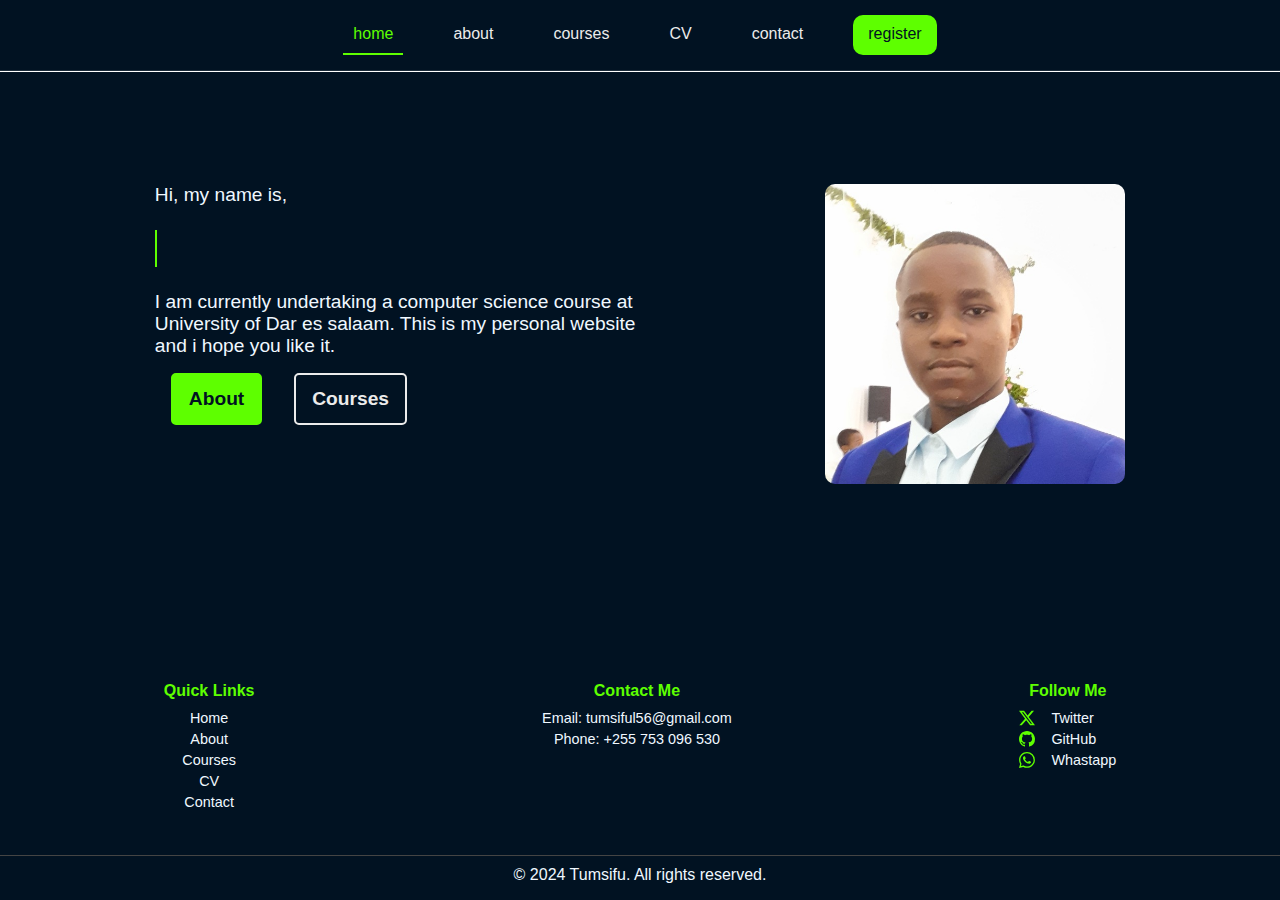
<file: index.html>
<!DOCTYPE html>
<html lang="en">
  <head>
    <meta charset="UTF-8" />
    <meta name="viewport" content="width=device-width, initial-scale=1.0" />
    <title>My personal website - Tumsifu lema</title>
    <link rel="stylesheet" href="styles.css" />
  </head>
  <body>
    <header>
      <ul class="top-nav-container">
        <li class="active"><a href="index.html">home</a></li>
        <li><a href="about.html">about</a></li>
        <li><a href="courses.php">courses</a></li>
        <li><a href="cv.html">CV</a></li>
        <li><a href="contacts.php">contact</a></li>
        <li><a href="register.php">register</a></li>
      </ul>
    </header>
    <main class="home-page">
      <section class="container hero">
        <div class="hero-content">
          <p>Hi, my name is,</p>
          <h1>Tumsifu lema</h1>
          <p></p>
          <p>
            I am currently undertaking a computer science course at <br />
            University of Dar es salaam. This is my personal website <br />
            and i hope you like it.
          </p>
          <div class="callout">
            <a class="btn btn-green" href="about.html">About</a>
            <a class="btn btn-white" href="courses.php">Courses</a>
          </div>
        </div>
        <div class="hero-img-container">
          <div class="decorator"></div>
          <img src="img/user.jpg" alt="my image" />
          <div class="dotted-grid absolute-top"></div>
          <div class="dotted-grid absolute-bottom"></div>
        </div>
      </section>
    </main>

    <footer>
      <div class="footer-container">
        <div class="footer-links">
          <h3>Quick Links</h3>
          <ul>
            <li><a href="index.html">Home</a></li>
            <li><a href="about.html">About</a></li>
            <li><a href="courses.php">Courses</a></li>
            <li><a href="cv.html">CV</a></li>
            <li><a href="contacts.php">Contact</a></li>
          </ul>
        </div>
        <div class="footer-contact">
          <h3>Contact Me</h3>
          <p>Email: tumsiful56@gmail.com</p>
          <p>Phone: +255 753 096 530</p>
          <p></p>
        </div>
        <div class="footer-social">
          <h3>Follow Me</h3>
          <a href="https://www.twitter.com" target="_blank"
            ><span><img src="icons/twitter-x.svg" alt="x logo" /></span>
            Twitter</a
          >
          <a href="https://www.github.com/tumsif" target="_blank"
            ><span><img src="icons/github.svg" alt="github logo" /></span>
            GitHub</a
          >
          <a href="https://wa.me/255625096530"
            ><span><img src="icons/whatsapp.svg" alt="whatsapp logo" /></span>
            Whastapp</a
          >
        </div>
      </div>
      <div class="footer-bottom">
        <p>&copy; 2024 Tumsifu. All rights reserved.</p>
      </div>
    </footer>
    <script src="scripts.js"></script>
  </body>
</html>
</file>
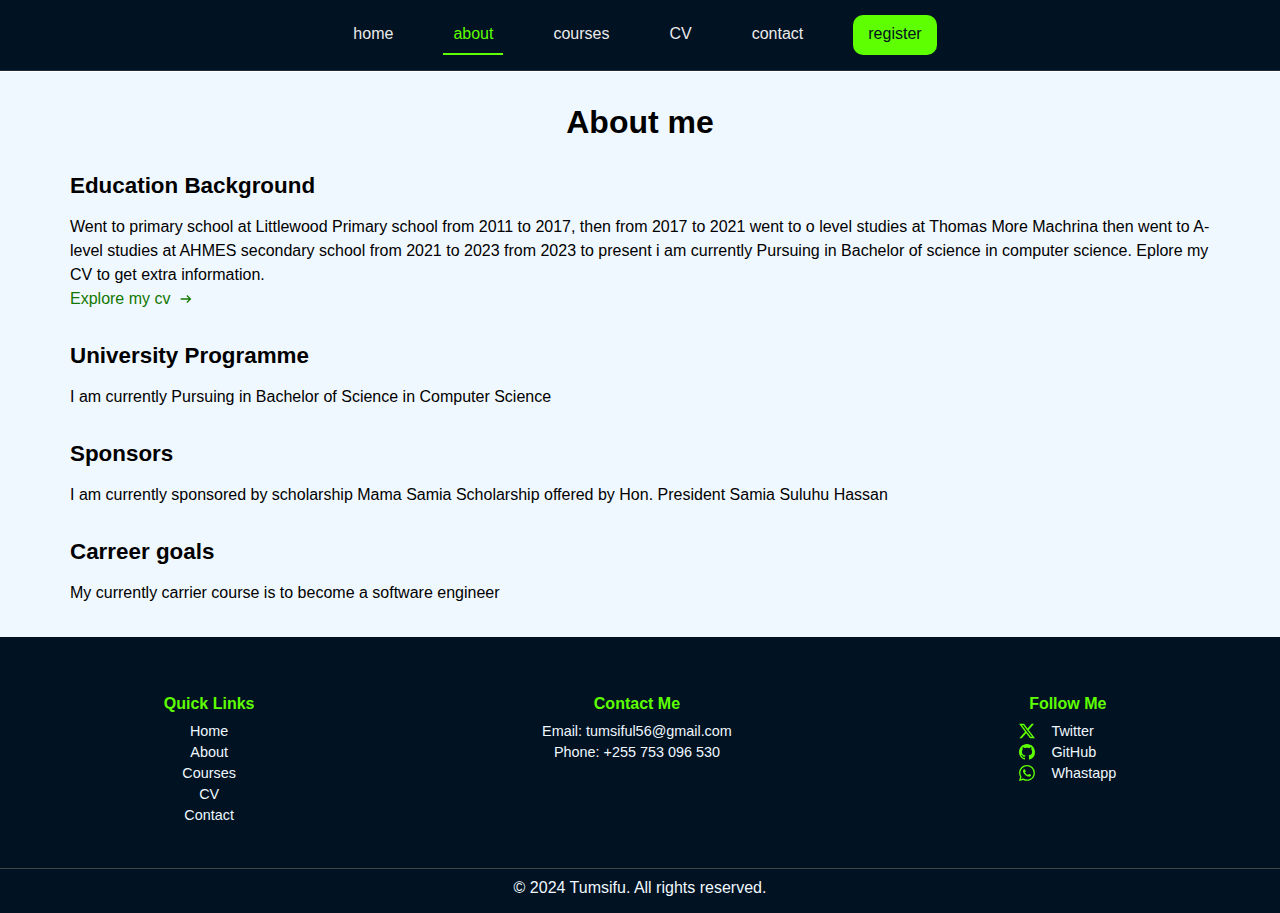
<file: about.html>
<!DOCTYPE html>
<html lang="en">
  <head>
    <meta charset="UTF-8" />
    <meta name="viewport" content="width=device-width, initial-scale=1.0" />
    <title>About - Tumsifu lema</title>
    <link rel="stylesheet" href="styles.css" />
  </head>
  <body>
    <header>
      <ul class="top-nav-container">
        <li><a href="index.html">home</a></li>
        <li class="active"><a href="about.html">about</a></li>
        <li><a href="courses.php">courses</a></li>
        <li><a href="cv.html">CV</a></li>
        <li><a href="contacts.php">contact</a></li>
        <li><a href="register.php">register</a></li>
      </ul>
    </header>
    <main>
      <section class="container content about">
        <h1>About me</h1>
        <div>
          <h2>Education Background</h2>
          <p>
            Went to primary school at Littlewood Primary school from 2011 to
            2017, then from 2017 to 2021 went to o level studies at Thomas More
            Machrina then went to A-level studies at AHMES secondary school from
            2021 to 2023 from 2023 to present i am currently Pursuing in
            Bachelor of science in computer science. Eplore my CV to get extra
            information.
          </p>
          <a class="btn-link" href="cv.html">Explore my cv</a>
        </div>
        <div>
          <h2>University Programme</h2>
          <p>
            I am currently Pursuing in Bachelor of Science in Computer Science
          </p>
        </div>
        <div>
          <h2>Sponsors</h2>
          <p>
            I am currently sponsored by scholarship Mama Samia Scholarship
            offered by Hon. President Samia Suluhu Hassan
          </p>
        </div>
        <div>
          <h2>Carreer goals</h2>
          <p>My currently carrier course is to become a software engineer</p>
        </div>
      </section>
    </main>

    <footer>
      <div class="footer-container">
        <div class="footer-links">
          <h3>Quick Links</h3>
          <ul>
            <li><a href="index.html">Home</a></li>
            <li><a href="about.html">About</a></li>
            <li><a href="courses.php">Courses</a></li>
            <li><a href="cv.html">CV</a></li>
            <li><a href="contacts.php">Contact</a></li>
          </ul>
        </div>
        <div class="footer-contact">
          <h3>Contact Me</h3>
          <p>Email: tumsiful56@gmail.com</p>
          <p>Phone: +255 753 096 530</p>
          <p></p>
        </div>
        <div class="footer-social">
          <h3>Follow Me</h3>
          <a href="https://www.twitter.com" target="_blank"
            ><span><img src="icons/twitter-x.svg" alt="x logo" /></span>
            Twitter</a
          >
          <a href="https://www.github.com/tumsif" target="_blank"
            ><span><img src="icons/github.svg" alt="github logo" /></span>
            GitHub</a
          >
          <a href="https://wa.me/255625096530"
            ><span><img src="icons/whatsapp.svg" alt="whatsapp logo" /></span>
            Whastapp</a
          >
        </div>
      </div>
      <div class="footer-bottom">
        <p>&copy; 2024 Tumsifu. All rights reserved.</p>
      </div>
    </footer>
    <script src="scripts.js"></script>
  </body>
</html>
</file>
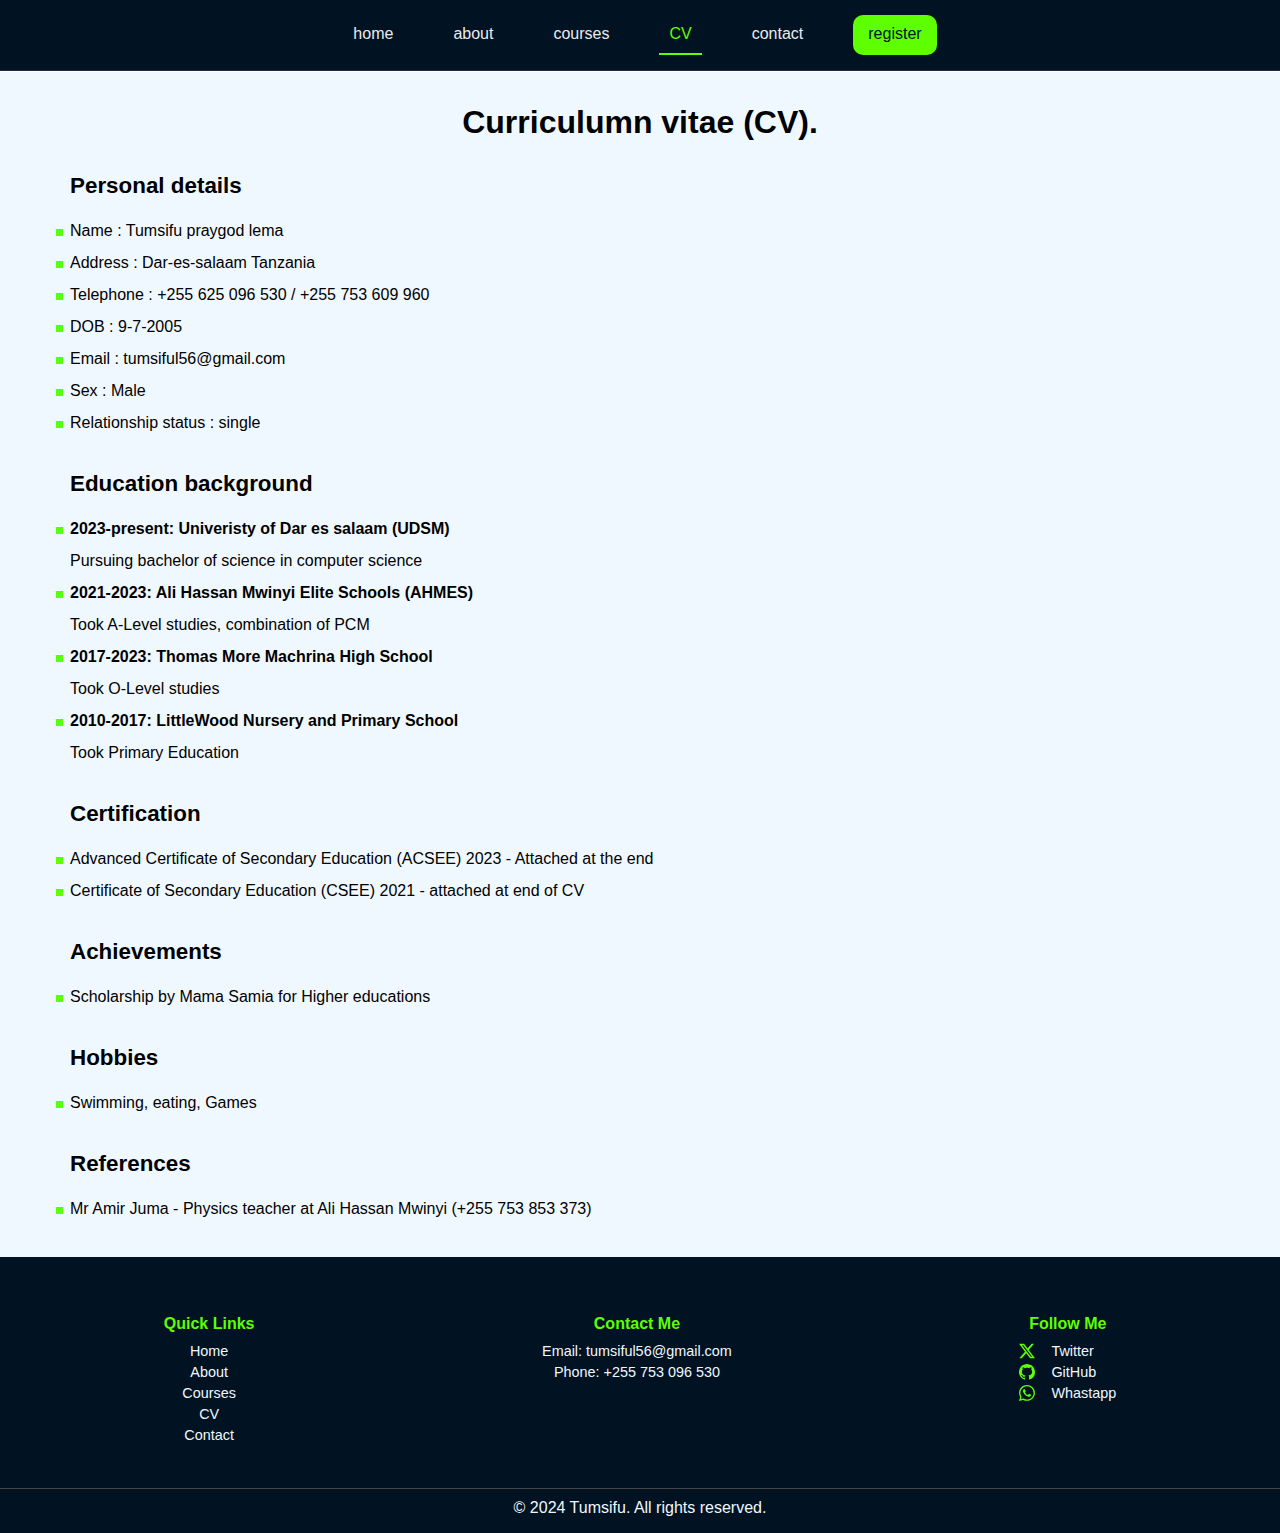
<file: cv.html>
<!DOCTYPE html>
<html lang="en">
  <head>
    <meta charset="UTF-8" />
    <meta name="viewport" content="width=device-width, initial-scale=1.0" />
    <title>CV - Tumsifu lema</title>
    <link rel="stylesheet" href="styles.css" />
  </head>
  <body>
    <header>
      <ul class="top-nav-container">
        <li><a href="index.html">home</a></li>
        <li><a href="about.html">about</a></li>
        <li><a href="courses.php">courses</a></li>
        <li class="active"><a href="cv.html">CV</a></li>
        <li><a href="contacts.php">contact</a></li>
        <li><a href="register.php">register</a></li>
      </ul>
    </header>
    <main>
      <section class="container content cv">
        <h1>Curriculumn vitae (CV).</h1>
        <div>
          <h2>Personal details</h2>
          <ul>
            <li>Name : Tumsifu praygod lema</li>
            <li>Address : Dar-es-salaam Tanzania</li>
            <li>Telephone : +255 625 096 530 / +255 753 609 960</li>
            <li>DOB : 9-7-2005</li>
            <li>Email : tumsiful56@gmail.com</li>
            <li>Sex : Male</li>
            <li>Relationship status : single</li>
          </ul>
        </div>
        <div>
          <h2>Education background</h2>
          <ul>
            <li>
              <h3>2023-present: Univeristy of Dar es salaam (UDSM)</h3>
              <p>Pursuing bachelor of science in computer science</p>
            </li>
            <li>
              <h3>2021-2023: Ali Hassan Mwinyi Elite Schools (AHMES)</h3>
              <p>Took A-Level studies, combination of PCM</p>
            </li>
            <li>
              <h3>2017-2023: Thomas More Machrina High School</h3>
              <p>Took O-Level studies</p>
            </li>
            <li>
              <h3>2010-2017: LittleWood Nursery and Primary School</h3>
              <p>Took Primary Education</p>
            </li>
          </ul>
        </div>
        <div>
          <h2>Certification</h2>
          <ul>
            <li>
              <p>
                Advanced Certificate of Secondary Education (ACSEE) 2023 -
                Attached at the end
              </p>
            </li>
            <li>
              <p>
                Certificate of Secondary Education (CSEE) 2021 - attached at end
                of CV
              </p>
            </li>
          </ul>
        </div>
        <div>
          <h2>Achievements</h2>
          <ul>
            <li>
              <p>Scholarship by Mama Samia for Higher educations</p>
            </li>
          </ul>
        </div>
        <div>
          <h2>Hobbies</h2>
          <ul>
            <li><p>Swimming, eating, Games</p></li>
          </ul>
        </div>
        <div>
          <h2>References</h2>
          <ul>
            <li>
              <p>
                Mr Amir Juma - Physics teacher at Ali Hassan Mwinyi (+255 753
                853 373)
              </p>
            </li>
          </ul>
        </div>
      </section>
    </main>
    <footer>
      <div class="footer-container">
        <div class="footer-links">
          <h3>Quick Links</h3>
          <ul>
            <li><a href="index.html">Home</a></li>
            <li><a href="about.html">About</a></li>
            <li><a href="courses.php">Courses</a></li>
            <li><a href="cv.html">CV</a></li>
            <li><a href="contacts.php">Contact</a></li>
          </ul>
        </div>
        <div class="footer-contact">
          <h3>Contact Me</h3>
          <p>Email: tumsiful56@gmail.com</p>
          <p>Phone: +255 753 096 530</p>
          <p></p>
        </div>
        <div class="footer-social">
          <h3>Follow Me</h3>
          <a href="https://www.twitter.com" target="_blank"
            ><span><img src="icons/twitter-x.svg" alt="x logo" /></span>
            Twitter</a
          >
          <a href="https://www.github.com/tumsif" target="_blank"
            ><span><img src="icons/github.svg" alt="github logo" /></span>
            GitHub</a
          >
          <a href="https://wa.me/255625096530"
            ><span><img src="icons/whatsapp.svg" alt="whatsapp logo" /></span>
            Whastapp</a
          >
        </div>
      </div>
      <div class="footer-bottom">
        <p>&copy; 2024 Tumsifu. All rights reserved.</p>
      </div>
    </footer>
    <script src="scripts.js"></script>
  </body>
</html>
</file>
<file: styles.css>
:root {
  --color-black: #011222;
  --color-green: #5eff00;
  --color-white: #f0f8ff;
  --color-white-accent: #ebebeb;
}
::-moz-selection {
  background-color: var(--color-green);
}
::selection {
  background-color: var(--color-green);
}
*,
*::after,
*::before {
  box-sizing: border-box;
  margin: 0;
  padding: 0;
}
html {
  font-family: "Segoe UI", Tahoma, Geneva, Verdana, sans-serif;
}

body {
  padding-top: 72px;
  min-height: 100svh;
  display: flex;
  flex-direction: column;
}

main {
  padding: 2rem 0;
  flex: 1;
  background-color: var(--color-white);
}

header {
  background-color: var(--color-black);
  position: fixed;
  top: 0;
  right: 0;
  left: 0;
  border-bottom: 1px solid rgba(255, 255, 255, 0.11);
  padding: 5px 0;
  z-index: 99;
}

footer {
  background-color: var(--color-black);
  color: var(--color-white);
  padding: 1rem 0;
  text-align: center;
}

ul {
  list-style-type: none;
}
a {
  color: var(--color-white-accent);
  text-decoration: none;
}

input,
select,
textarea {
  padding: 0.6rem;
  border: none;
  width: 100%;
  outline: 1.5px solid #c4c4c4e7;
  font-size: 0.9rem;
  border-radius: 5px;
}
/*typography*/
h1 {
  font-size: 2rem;
}
h2 {
  font-size: 1.4rem;
}
h3 {
  font-size: 1rem;
}
/*home page background*/
.home-page {
  background: var(--color-black);
}

/*buttons*/
.btn {
  display: block;
  text-decoration: none;
  padding: 0.8rem 1rem;
  border-radius: 5px;
  margin: 1rem;
  cursor: pointer;
  font-weight: 700;
}

.btn:hover {
  opacity: 0.7;
}

.btn-white {
  color: var(--color-white-accent);
  border: 2px solid var(--color-white-accent);
}
.btn-white:hover {
  background-color: var(--color-white-accent);
  color: var(--color-black);
}

.btn-green {
  background-color: var(--color-green);
  color: var(--color-black);
  border: 2px solid var(--color-green);
}
.btn-red {
  background-color: rgba(255, 0, 0, 0.726);
  color: white;
}
/*btn for links for quick naviagation*/
.btn-link {
  padding: 0.2rem 0;
  color: #127700;
  display: inline-flex;
  align-items: center;
  -moz-column-gap: 8px;
  column-gap: 8px;
  transition: all 1s ease;
}
.btn-link::after {
  height: 16px;
  width: 16px;
  content: url(icons/arrow_right.svg);
}

.btn-link:hover {
  transform: translateX(5px);
}

/*top navigation*/

.top-nav-container {
  display: flex;
  justify-content: center;
  -moz-column-gap: 40px;
  column-gap: 40px;
  padding: 10px 0;
}

@media screen and (max-width: 490px) {
  .top-nav-container {
    flex-direction: column;
    padding: 10px 20px;
    row-gap: 10px;
    text-align: center;
  }
}

@media screen and (max-width: 576px) {
  .top-nav-container {
    -moz-column-gap: 5px;
    column-gap: 5px;
  }
}

@media screen and (max-width: 765px) {
  .top-nav-container {
    -moz-column-gap: 20px;
    column-gap: 20px;
  }
}

.top-nav-container li {
  padding: 10px 5px;
  border-bottom: 2px solid var(--color-black);
  transition: all 0.2s ease-in;
}
.top-nav-container li a {
  padding: 10px 5px;
}
.top-nav-container li:hover,
.top-nav-container li.active {
  border-bottom: 2px solid var(--color-green);
}
.top-nav-container li:hover a,
.top-nav-container li.active a {
  color: var(--color-green);
}
.top-nav-container li:last-child {
  border: none;
  background-color: var(--color-green);
  border-radius: 10px;
  color: var(--color-black);
}
.top-nav-container li:last-child a {
  padding: 10px 10px;
  color: var(--color-black);
}

/*container breakdown*/
/*for extra small devices <576px*/
.container {
  max-width: 100%;
  margin: 0 auto;
}

/* for small devices 576px*/
@media screen and (min-width: 576px) {
  .container {
    max-width: 540px;
  }
}

/* for medium devices 768px*/
@media screen and (min-width: 768px) {
  .container {
    max-width: 720px;
  }
}

/*for larger devices 992px*/
@media screen and (min-width: 992px) {
  .container {
    max-width: 960px;
  }
}

/*extra larger devices 1200px above*/

@media screen and (min-width: 1200px) {
  .container {
    max-width: 1140px;
  }
}

/*hero section*/
.hero {
  display: flex;
  justify-content: space-around;
  padding: 5rem 0 3rem;
  -moz-column-gap: 20px;
  column-gap: 20px;
}

@media screen and (max-width: 768px) {
  .hero {
    flex-direction: column;
    padding: 2rem 10px 3rem;
    align-items: center;
    row-gap: 50px;
  }
  .callout {
    justify-content: space-around;
    padding: 1rem 0;
  }
}
.hero-img-container {
  position: relative;
}
.decorator {
  position: absolute;
  width: 300px;
  height: 300px;
  border: 1px solid var(--color-white);
  border-radius: 5px;
  left: 20px;
  top: 20px;
  z-index: -1;
}
.hero-img-container img {
  max-width: 300px;
  max-height: 300px;
  border-radius: 10px;
  z-index: 2;
}

.dotted-grid {
  background-image: radial-gradient(
    circle at 1px 1px,
    #ffffff48 1px,
    transparent 0
  );
  background-size: 10px 10px;
  width: 150px;
  height: 150px;
  position: absolute;
  z-index: -1;
}
.absolute-top {
  left: -25px;
  top: -25px;
}
.absolute-bottom {
  right: -50px;
  bottom: -50px;
}

/*hero content*/
.hero-content {
  color: var(--color-white);
  font-size: 1.2rem;
}

.hero-content h1 {
  border-right: 2px solid var(--color-green);
  color: var(--color-green);
  margin: 1.5rem 0;
  overflow: hidden;
  white-space: nowrap;
  width: 0;
  -webkit-animation: typing 3.5s steps(12, end) 0s infinite alternate,
    blinking 1s infinite;
  animation: typing 3.5s steps(20, end) 0s infinite alternate forwards,
    blinking 1s ease infinite;
}

@-webkit-keyframes typing {
  from {
    width: 0;
  }
  to {
    width: 260px;
  }
}

@keyframes typing {
  from {
    width: 0;
  }
  to {
    width: 260px;
  }
}

@-webkit-keyframes blinking {
  0% {
    border-right-color: transparent;
  }
  50% {
    border-right-color: var(--color-green);
  }
  100% {
    border-right-color: transparent;
  }
}

@keyframes blinking {
  0% {
    border-right-color: transparent;
  }
  50% {
    border-right-color: var(--color-green);
  }
  100% {
    border-right-color: transparent;
  }
}

.callout {
  display: flex;
}

/*footer section*/

.footer-container {
  display: flex;
  justify-content: space-around;
  flex-wrap: wrap;
  padding: 2rem 20px 20px;
}

.footer-container div {
  margin: 10px;
}

.footer-container h3 {
  margin-bottom: 10px;
  color: var(--color-green);
}

.footer-container p,
.footer-container ul,
.footer-container a {
  color: var(--color-white);
  text-decoration: none;
  margin: 5px 0;
  font-size: 0.9rem;
}

.footer-container ul {
  list-style: none;
  padding: 0;
}

.footer-container ul li {
  margin: 5px 0;
}

.footer-container a:hover {
  color: #39ff14;
}

.footer-social a {
  display: flex;
  align-items: center;
  -moz-column-gap: 1rem;
  column-gap: 1rem;
}

.footer-social a span {
  height: 16px;
  width: 16px;
}

.footer-bottom {
  border-top: 1px solid #444;
  padding-top: 10px;
  margin-top: 10px;
}

/*curriculum vitae and about section*/
.content {
  display: flex;
  flex-direction: column;
  row-gap: 1rem;
}
.content h1 {
  text-align: center;
}

.content h2 {
  padding: 1rem 0;
}

.content.cv ul {
  list-style-type: circle;
  list-style-image: radial-gradient(
    circle,
    rgba(94, 255, 0, 1) 100%,
    rgba(5, 173, 186, 1) 100%
  );
}

.content.cv li {
  line-height: 2;
}

.content.about p {
  line-height: 1.5;
}

/*contacts section*/
.contacts {
  display: flex;
  -moz-column-gap: 20px;
  column-gap: 20px;
}

@media screen and (max-width: 567px) {
  .contacts {
    flex-direction: column;
    row-gap: 20px;
    padding: 10px;
  }
}
.contact-details {
  flex: 1;
  display: flex;
  flex-direction: column;
  row-gap: 10px;
}

.contact-detail {
  padding: 1rem;
  border-radius: 5px;
  background-color: var(--color-white-accent);

  display: flex;
  -moz-column-gap: 20px;
  column-gap: 20px;
  align-items: center;
}

.contact-detail span {
  padding: 10px;
  border-radius: 100%;
  background-color: var(--color-white);
}

.contact-label {
  font-weight: 600;
}

.contact-value {
  font-weight: 400;
  font-size: 12px;
  color: #000000cc;
}

/*contact form*/
.contact-form {
  background-color: var(--color-white-accent);
  flex: 2;
  padding: 0 1rem 1rem;
  border-radius: 5px;
}

.contact-form p {
  padding-bottom: 0.6rem;
}

.form-contact,
.form-register,
.form-course {
  display: grid;
  grid-template-columns: auto auto;
  -moz-column-gap: 20px;
  column-gap: 20px;
  row-gap: 20px;
}

@media screen and (max-width: 576px) {
  .form-contact,
  .form-register,
  .form-course {
    grid-template-columns: auto;
    padding: 1rem;
  }
}

.contact-form button,
.form-register button {
  font-size: 1rem;
  font-weight: 600;
  border-radius: 5px;
  cursor: pointer;
  padding: 0.6rem;
  margin: 0;
  grid-column: 1 / 3;
}

/*register button*/
.form-register .cv-input {
  grid-column: 1 / 3;
}

@media screen and (max-width: 576px) {
  .form-register .cv-input {
    grid-column: 1 / 2;
  }
  .contact-form button,
  .form-register button {
    grid-column: 1 / 2;
  }
}

.cv-input input {
  width: 0.1px;
  height: 0.1px;
  opacity: 0;
  overflow: hidden;
  position: absolute;
  z-index: -1;
}

.cv-input input + label {
  cursor: pointer;
}

.cv-input {
  display: inline-flex;
  align-items: center;
  -moz-column-gap: 1rem;
  column-gap: 1rem;
  background-color: #ffffff;
  padding: 0.6rem;
  outline: 1.5px solid #c4c4c4e7;
  font-size: 0.9rem;
  border-radius: 5px;
}

.cv-input input:focus + label,
.cv-input input + label:hover {
  background-color: #ffffff48;
}

.cv-input label {
  padding-bottom: 5px;
}

.cv-input span {
  height: 16px;
  width: 16px;
}

.error-log {
  text-align: center;
  color: red;
}

.success-log {
  text-align: center;
  color: var(--color-green);
}

/*courses section*/
.table-container {
  overflow-x: auto;
  scrollbar-width: thin;
  scrollbar-color: rgb(213, 255, 185) var(--color-white);
  border-radius: 10px 10px 0 0;
}

table {
  border-collapse: collapse;
  width: 100%;
}

thead {
  background: var(--color-white-accent);
}

th,
td {
  border-bottom: 1px solid rgb(211, 211, 211);
}

th {
  text-align: left;
  padding: 10px;
}

td {
  padding: 12px 10px;
}

.reg-button-container {
  display: flex;
  justify-content: flex-end;
}

.courses-container {
  overflow: hidden;
  position: relative;
}

.register-course {
  background: #ebebeb;
  padding: 1rem;

  position: fixed;
  top: 72px;
  bottom: 0;
  left: 110%;
  right: -110%;

  z-index: 10;
  transition: all 0.5s ease-in;
}

.register-course.overlay {
  transition: all 0.5s ease-in-out;
  left: 0%;
  right: 0%;
  overflow-y: auto;
}

.course-register-heading {
  display: flex;
  align-items: center;
}

.course-register-heading h2 {
  flex: 1;
  text-align: center;
}

.go-back {
  background-color: #d6d6d6;
  border: none;
  padding: 16px;
  border-radius: 100%;
  cursor: pointer;
}

.go-back:hover {
  background-color: #9e9e9e;
}

.course-register-form {
  padding: 3rem 1rem 0;
}
.form-course textarea {
  grid-column: 1 / 3;
}

@media screen and (max-width: 576px) {
  .form-course textarea {
    grid-column: 1 / 2;
  }
}

.form-course button {
  padding: 10px;
  border: none;
  border-radius: 5px;
  font-size: 1rem;
  font-weight: 600;
  cursor: pointer;
}

.form-course button:hover {
  opacity: 0.8;
}

/*login*/
.login {
  background-color: var(--color-white);
  position: fixed;
  bottom: 0;
  left: 0;
  top: 0;
  right: 0;

  display: flex;
  align-items: center;
  justify-content: center;
}

.login form {
  text-align: center;
  max-width: 400px;
  font-weight: 600;
}

.login input {
  margin: 12px 0;
}

.login p {
  padding-bottom: 10px;
}
#login-submit {
  font-weight: 600;
  cursor: pointer;
}

.login a {
  color: var(--color-black);
  font-weight: 400;
}
</file>
